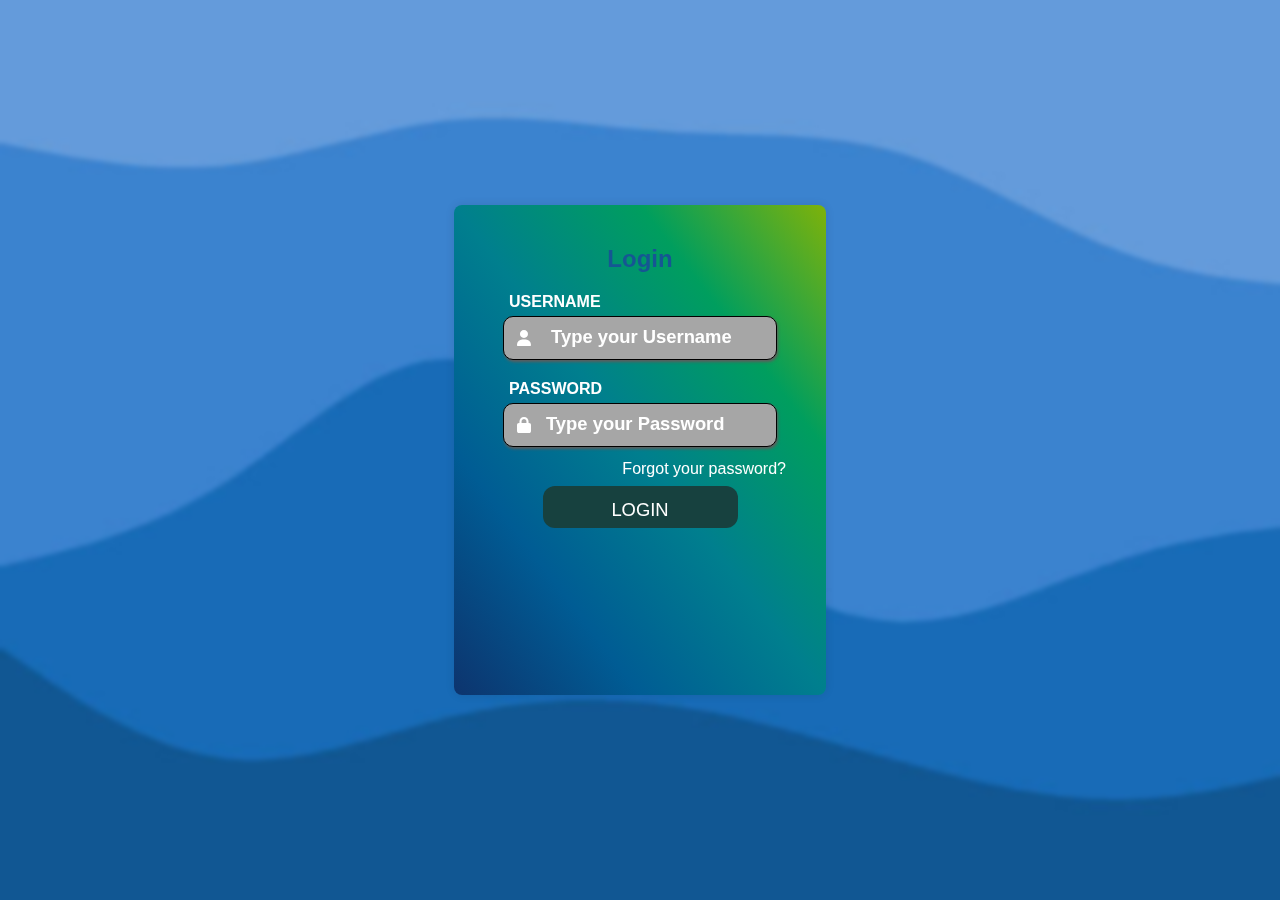
<file: login.html>
<!DOCTYPE html>
<html lang="en">

<head>
    <meta charset="UTF-8">
    <meta name="viewport" content="width=device-width, initial-scale=1.0">
    <title>Login Page</title>
    <!-- Font Awesome CDN -->
    <link rel="stylesheet" href="https://cdnjs.cloudflare.com/ajax/libs/font-awesome/6.0.0/css/all.min.css">
    <style>
        body {
            background: url(images/loginbg.jpg);
            background-size: cover;
            backdrop-filter: blur(2px);
            font-family: Arial, sans-serif;
            background-color: #BCDAF5;
            margin: 0;
            display: flex;
            justify-content: center;
            align-items: center;
            height: 100vh;
        }

        .login-container {
            background-image: linear-gradient(to right top, #0d346e, #005c94, #007f8e, #009e5e, #7eb20a);
            padding: 20px;
            border-radius: 8px;
            box-shadow: 0 0 10px rgba(0, 0, 0, 0.1);
            width: 332px;
            text-align: center;
            height: 450px;
            color: #fff;
        }

        h2 {
            color: #155693;
        }

        .input-container {
            margin: 20px 0;
            position: relative;
            color: #fff;
        }

        .input-container p {
            text-align: left;
            margin: 0px 0px 0px 35px;
            font-weight: bold;
        }

        input {
            background-color: #A6A6A6;
            width: calc(100% - 58px);
            box-sizing: border-box;
            border: 1px solid black;
            border-radius: 10px;
            margin-top: 5px;
            padding: 14px 0px 13px 42px;
            box-shadow: 1px 2px 3px #605c5c;

        }

        .input-text::placeholder {
            color: #fff;
            font-size: 1.15rem;
            font-weight: bold;

        }

        .icon {
            position: absolute;
            top: 68%;
            left: 43px;
            transform: translateY(-50%);
            color: #fff;
        }

        .forgot-password {
            text-align: right;
            margin-bottom: 8px;
            margin-top: -7px;
            margin-right: 20px;
        }

        .forgot-password a {
            color: #fff;

            text-decoration: none;
        }

        .forgot-password a:hover {
            text-decoration: underline;
        }

        button {
            background-color: #17413F;
            color: #fff;
            padding: 13px;
            border: none;
            border-radius: 12px;
            cursor: pointer;
            width: 195px;
            font-size: 1.15rem;
            height: 42px;
           

        }

        button:hover {
            background-color: #0f3a5b;
        }
    </style>
</head>

<body>

    <div class="login-container">
        <h2>Login</h2>
        <form>
            <div class="input-container">
                <p>USERNAME</p>
                <i class="icon fas fa-user"></i>
                <input type="text" class="input-text" placeholder=" Type your Username" required>
            </div>
            <div class="input-container">
                <p>PASSWORD</p>
                <i class="icon fas fa-lock"></i>
                <input type="password" class="input-text" placeholder="Type your Password" required>
            </div>

            <div class="forgot-password">
                <a href="forgot-password.html">Forgot your password?</a>

            </div>
           <a href="index.html"> <button  type="submit">LOGIN</button></a>
        
    </div>

</body>

</html>
</file>
